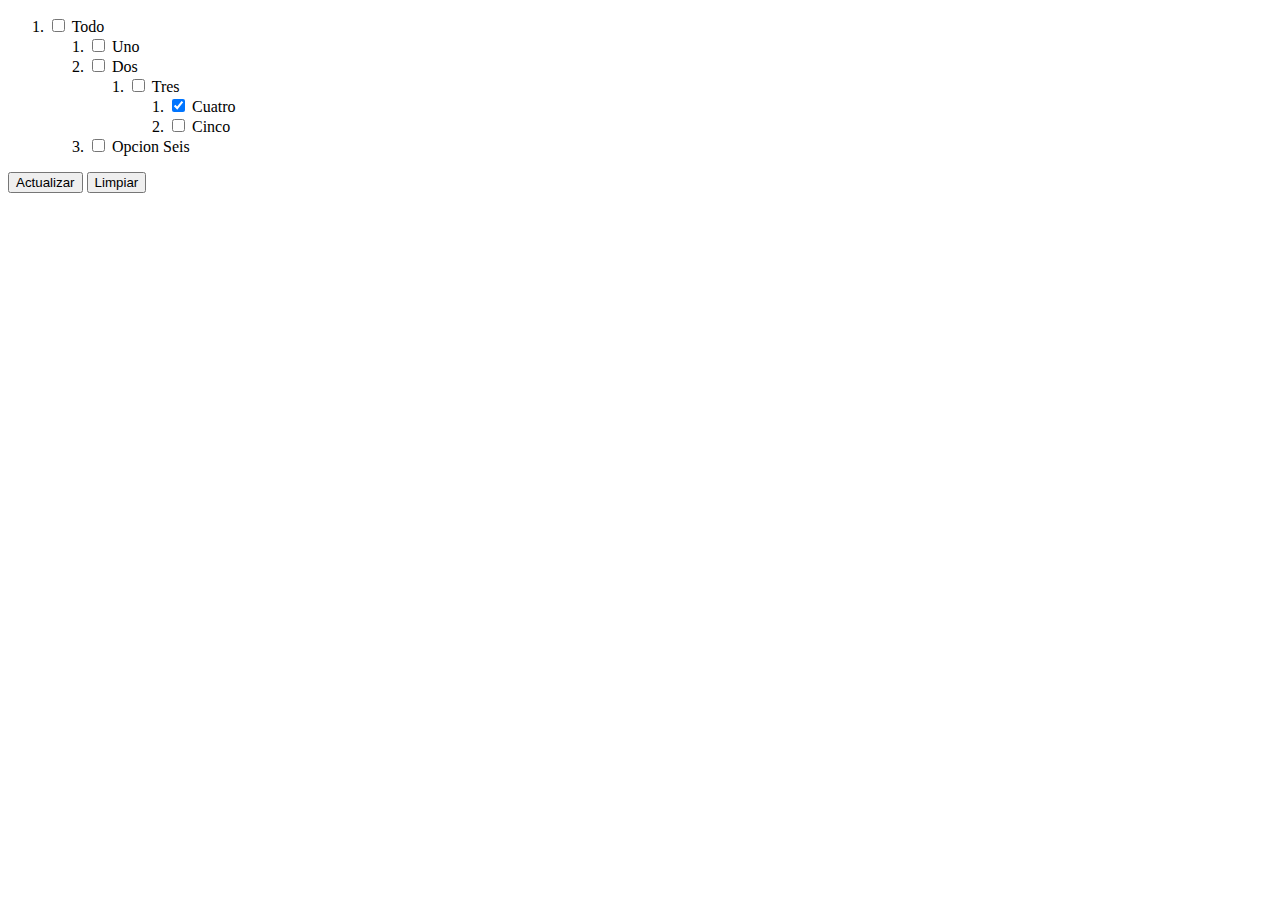
<file: res/bonsai/index.html>
<!DOCTYPE html>
<html lang="es">
  <head>
    <meta http-equiv="Content-Type" content="text/html" charset="UTF-8" />
    <meta http-equiv="X-UA-Compatible" content="IE=edge,chrome=1" />    
    <link rel='stylesheet' href='css/jquery.bonsai.css'> 
  </head>
  <body>
      <!-- TreeView colapsable -->
      <ol id='checkboxes'>
        <li class='expanded'><input id="chkmenu00" type='checkbox' value='root' /> Todo
          <ol>
            <li>
              <input id="chkmenu01" type='checkbox' value='1' /> Uno
            </li>
            <li>
              <input id="chkmenu02" type='checkbox' value='2' /> Dos
              <ol>
                <li>
                  <input id="chkmenu03" type='checkbox' value='3' /> Tres
                  <ol>
                    <li>
                      <input id="chkmenu04" type='checkbox' value='4' checked /> Cuatro
                    </li>
                    <li>
                      <input id="chkmenu05" type='checkbox' value='5' /> Cinco
                    </li>
                  </ol>
                </li>
              </ol>
            </li>
            <li><input id="chkmenu06" type='checkbox' value='6' /> Opcion Seis</li>
          </ol>
        </li>
      </ol>
      <!--/ TreeView colapsable -->
      <input type="button" id="update" value="Actualizar">
      <input type="button" id="limpiar" value="Limpiar">
      <p></p>
    <!-- jQuery -->
    <script
        src="https://code.jquery.com/jquery-3.2.1.min.js"
        integrity="sha256-hwg4gsxgFZhOsEEamdOYGBf13FyQuiTwlAQgxVSNgt4="
        crossorigin="anonymous">        
    </script>
    <!-- Libreria bonsai para treeview con checkboxes -->
    <script src='js/jquery.bonsai.js'></script>
    <script src='js/jquery.qubit.js'></script>     
    <script>
      $(document).ready(function() {
        $('#checkboxes').bonsai({
          expandAll: true,
          checkboxes: true, 
          handleDuplicateCheckboxes: true ,
          addSelectAll: true
        });
      function getCheckboxes() {
        // return all checkboxes that are not in hidden list items
        return scope.find('li')
          .filter(self.options.selectAllExclude || function() {
            return $(this).css('display') != 'none';
          })
          .find('> input[type=checkbox]');
      }        
      });
    </script>
    <!--/ Libreria bonsai para treeview con checkboxes -->
    <script>
      $('#update').on("click", function() {
        var items = $('[id*="chkmenu"]:checked').map(function() { return $(this).val().toString(); } ).get().join(",");
        $("p").html(items);
      });
      $('#limpiar').on("click", function() {
  getCheckboxes().prop({
    checked: false,
    indeterminate: false
  });
      });      
    </script>
  </body>
</html>
</file>
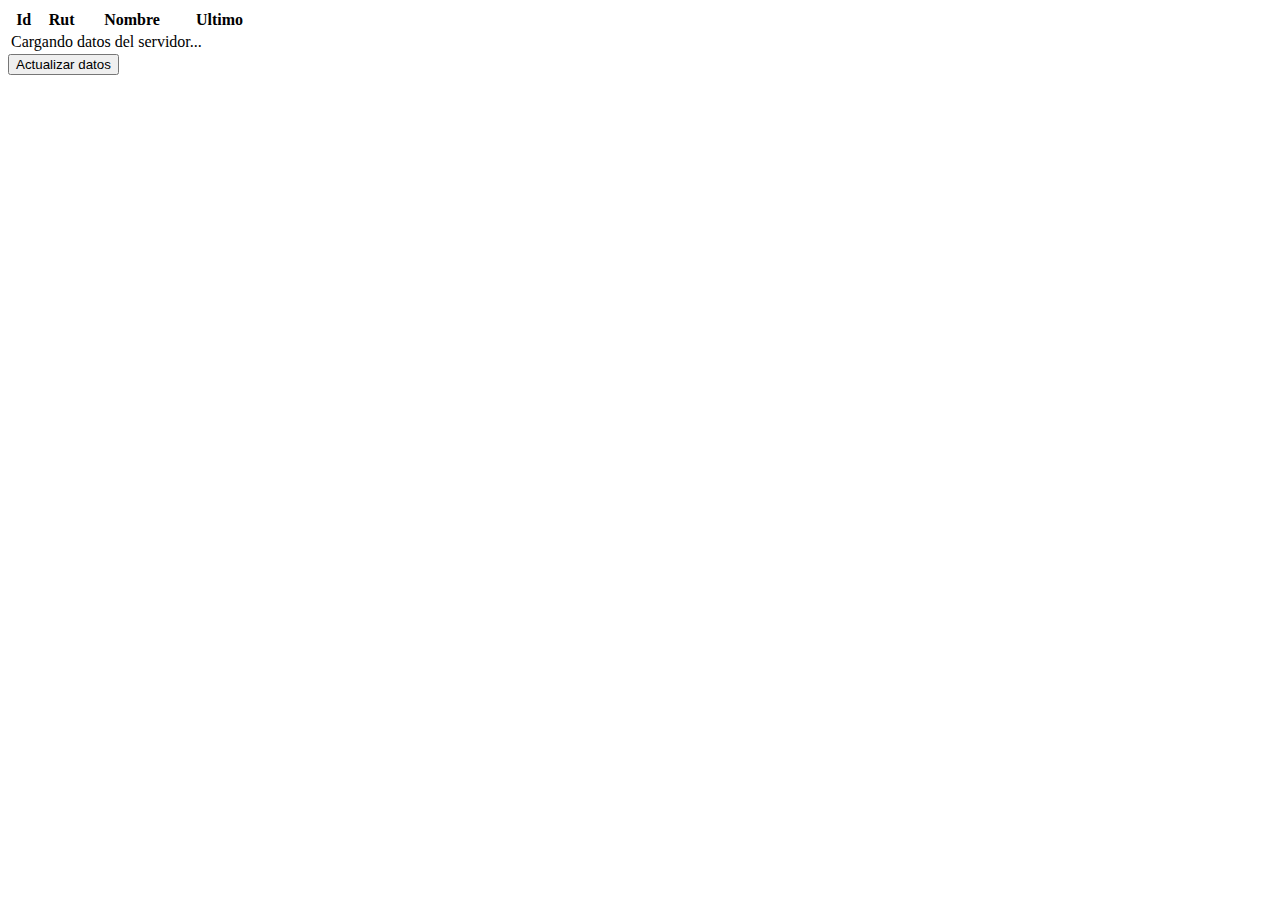
<file: res/datatable/index.html>
<!DOCTYPE html>
<html lang="es">
  <head>
    <meta http-equiv="Content-Type" content="text/html; charset=UTF-8">
    <!-- Meta, title, CSS, favicons, etc. -->
    <meta charset="utf-8">
    <meta http-equiv="X-UA-Compatible" content="IE=edge">
    <meta name="viewport"      content="width=device-width, initial-scale=1">
    <meta name="author" 	   content="Spartacus Group" />
    <meta name="description"   content="Sistema personalizado para gestion de relacion con los clientes (CRM) y automatizacion de la fuerza de ventas (SFA)" />
    <meta name="keywords"      content="spartacus,corredores,seguros,SpA,group,crm,sfa,sociedad,por,acciones,asesores,vehiculos,vida,chile" />
    <meta name="Resource-type" content="Document" />    
    <title>Spartacus group</title>
		<style type="text/css" title="currentStyle">
			@import "http://legacy.datatables.net/release-datatables/media/css/demo_table.css";
		</style>    
    
  </head>
<body>
<table id="tablajax"  class="display" width="20%">
    <thead>
        <tr>
            <th>Id</th>
            <th>Rut</th>
            <th>Nombre</th>
            <th>Ultimo</th>
        </tr>
    </thead>
	<tbody>
		<tr>
			<td colspan="4" class="dataTables_empty">Cargando datos del servidor...</td>
		</tr>
	</tbody>
</table>
<button id="up-table">Actualizar datos</button>
  <script type="text/javascript" language="javascript" src="http://legacy.datatables.net/release-datatables/media/js/jquery.js"></script>
  <script type="text/javascript" language="javascript" src="http://legacy.datatables.net/release-datatables/media/js/jquery.dataTables.js"></script>
  <script type="text/javascript" charset="utf-8">
      $(document).ready(function() {
        var oTable = $('#tablajax').dataTable( {
          "bProcessing": true,
          "bServerSide": true,
          "sAjaxSource": "server.php",
          "oLanguage": {
            "sProcessing": "Procesando...",
            "sLoadingRecords": "Espere por favor - cargando...",
            "sZeroRecords": "No hay registros que coincidan con su busqueda"
          }          
        });
        /** Actualizar los tados de la tabla por demanda **/
        $("#up-table").click(function() {
          oTable.fnDraw();
        });
			});
	</script>
</body>
</html>
</file>
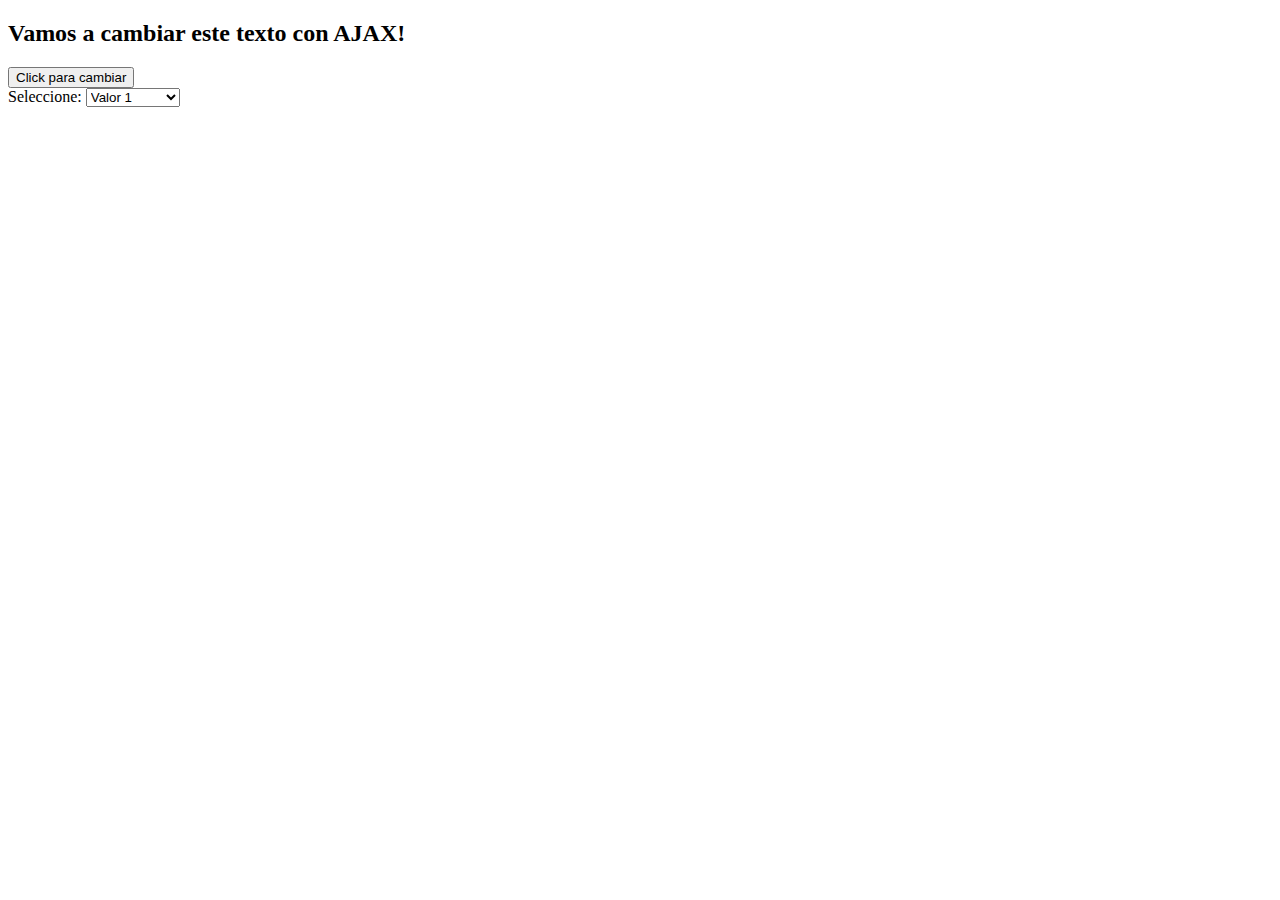
<file: res/ajax/ajax.html>
<!DOCTYPE html>
<html>
<head>
<script src="https://ajax.googleapis.com/ajax/libs/jquery/3.1.1/jquery.min.js"></script>
<script>
$(document).ready(function(){
    $("button").click(function(){
        $.ajax({type: 'POST',
                url: "demo_ajax.php",
                async: false,
                data: { 
                        'id': '123', 
                        'nombre': 'Adrian' 
                      },
                success: function(result){
                            $("#contenido").html(result);
                         }
               });
    });

    $("#sel").change(function(){
    $.ajax({type: 'POST',
            url: "demo_ajax.php",
            async: false,
            //-- Mostrar icono de espera mientras llega respuesta del script php
            beforeSend: function() {
                          $("#contenido").html("<ul class=\"fa-ul\"><li><i class=\"fa-li fa fa-spinner fa-spin\"></i><br /></li></ul>");
                        },
            data: { 
                    'id': this.value, 
                    'nombre': 'Select' 
                  },
            //-- Colocar respuesta del script php en el marco DIV indicado
            success: function(result){
                        $("#contenido").html(result);
                     }
           });
    });
    
});
</script>
<link rel="stylesheet" href="https://cdnjs.cloudflare.com/ajax/libs/font-awesome/4.7.0/css/font-awesome.min.css">
</head>
<body>

<div id="contenido"><h2>Vamos a cambiar este texto con AJAX!</h2></div>

<button>Click para cambiar</button>
<br />
Seleccione:
<select id="sel">
    <option value="1">Valor 1</option>
    <option value="2">Valor 2</option>
    <option value="3">Contenido 3</option>
</select>

</body>
</html>
</file>
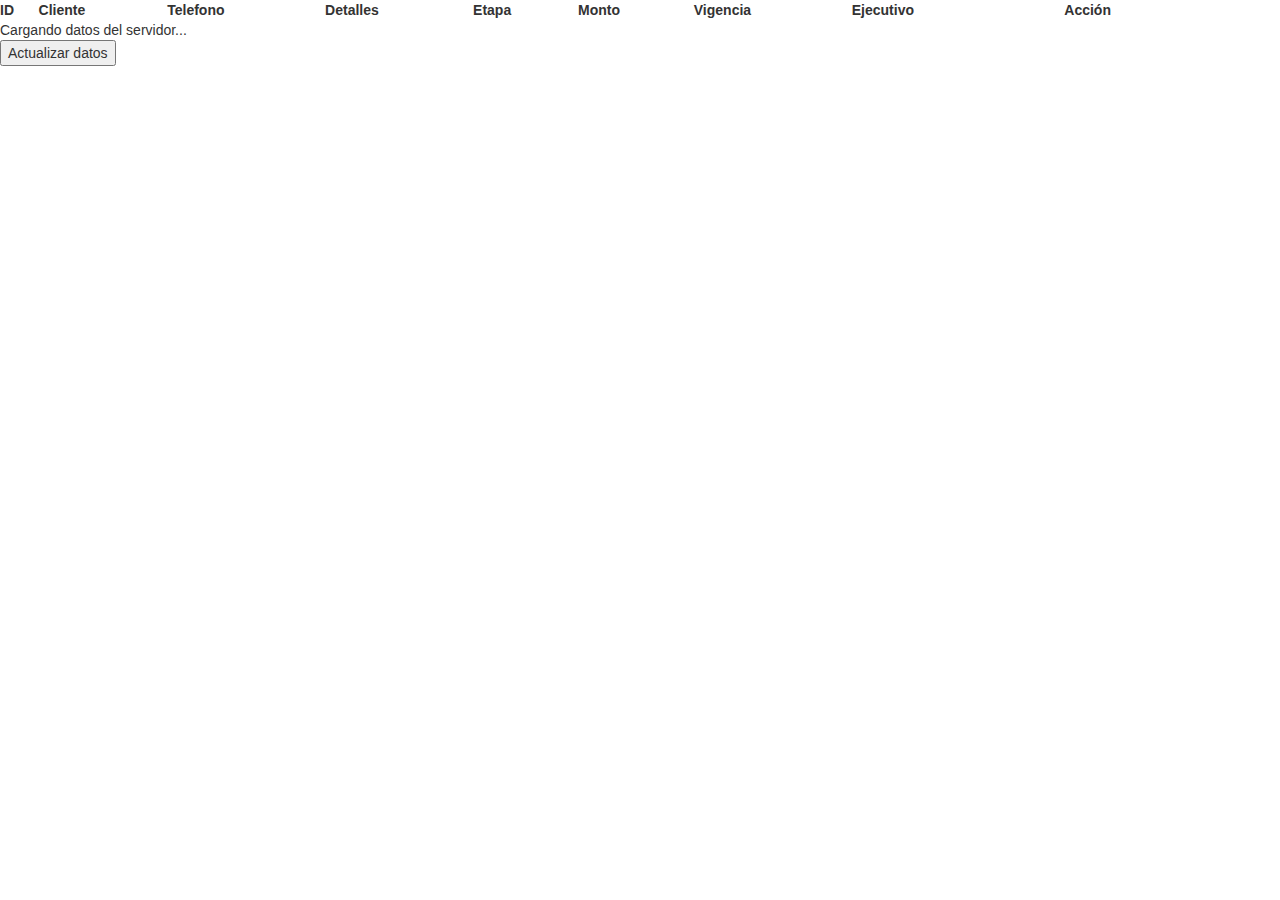
<file: res/datatable/cotizacion.html>
<!DOCTYPE html>
<html lang="es">
  <head>
    <meta http-equiv="Content-Type" content="text/html; charset=UTF-8">
    <!-- Meta, title, CSS, favicons, etc. -->
    <meta charset="utf-8">
    <meta http-equiv="X-UA-Compatible" content="IE=edge">
    <meta name="viewport"      content="width=device-width, initial-scale=1">
    <meta name="author" 	   content="Spartacus Group" />
    <meta name="description"   content="Sistema personalizado para gestion de relacion con los clientes (CRM) y automatizacion de la fuerza de ventas (SFA)" />
    <meta name="keywords"      content="spartacus,corredores,seguros,SpA,group,crm,sfa,sociedad,por,acciones,asesores,vehiculos,vida,chile" />
    <meta name="Resource-type" content="Document" />    
    <title>Spartacus group</title>

		<style type="text/css" title="currentStyle">
			@import "http://legacy.datatables.net/release-datatables/media/css/demo_table.css";
		</style>
		<!--
	  <link href="demo_table.css" rel="stylesheet" >
		-->
		<link href="https://maxcdn.bootstrapcdn.com/bootstrap/3.3.7/css/bootstrap.min.css" rel="stylesheet" integrity="sha384-BVYiiSIFeK1dGmJRAkycuHAHRg32OmUcww7on3RYdg4Va+PmSTsz/K68vbdEjh4u" crossorigin="anonymous">
    <link href="https://maxcdn.bootstrapcdn.com/font-awesome/4.7.0/css/font-awesome.min.css" rel="stylesheet" integrity="sha384-wvfXpqpZZVQGK6TAh5PVlGOfQNHSoD2xbE+QkPxCAFlNEevoEH3Sl0sibVcOQVnN" crossorigin="anonymous">
		<style type="text/css">
			.dataTables_processing {
				position: absolute;
				top: 50%;
				left: 50%;
				width: 250px;
				height: 50px;
				margin-left: -125px;
				margin-top: -15px;
				padding: 14px 0 2px 0;
				border: 1px solid #ddd;
				text-align: center;
				color: white;
				font-size: 15px;
				background-color: #73879C;
			}			
		</style>
  </head>
<body>
<table id="tablajax"  class="display" width="90%">
    <thead>
        <tr>
					<th class="column-title text-left">ID</th>
					<th class="column-title text-left">Cliente</th>
					<th class="column-title text-left">Telefono </th>
					<th class="column-title text-left">Detalles </th>
					<th class="column-title text-left">Etapa </th>
					<th class="column-title text-left">Monto </th>
					<th class="column-title text-left">Vigencia </th>
					<th class="column-title text-left">Ejecutivo </th>
					<th class="column-title no-link last text-center"><span class="nobr">Acci&oacute;n</span>
					</th>
        </tr>
    </thead>
	<tbody>
		<tr>
			<td colspan="9" class="dataTables_empty">Cargando datos del servidor...</td>
		</tr>
	</tbody>
</table>
<button id="up-table">Actualizar datos</button>
<!--
  <script type="text/javascript" language="javascript" src="http://legacy.datatables.net/release-datatables/media/js/jquery.js"></script>
-->
	<script
		src="https://code.jquery.com/jquery-3.2.1.min.js"
		integrity="sha256-hwg4gsxgFZhOsEEamdOYGBf13FyQuiTwlAQgxVSNgt4="
		crossorigin="anonymous"></script>  
	<script type="text/javascript" language="javascript" src="http://legacy.datatables.net/release-datatables/media/js/jquery.dataTables.js"></script>
	<script src="https://maxcdn.bootstrapcdn.com/bootstrap/3.3.7/js/bootstrap.min.js" integrity="sha384-Tc5IQib027qvyjSMfHjOMaLkfuWVxZxUPnCJA7l2mCWNIpG9mGCD8wGNIcPD7Txa" crossorigin="anonymous"></script>	
  <script type="text/javascript" charset="utf-8">
      $(document).ready(function() {
        var oTable = $('#tablajax').dataTable( {
					"info"      	: true,
					"searching" 	: true,
					"ordering"    : true,
					"lengthChange": true,
          "bProcessing" : true,
          "bServerSide" : true,
          "sAjaxSource" : "server-cot.php",					
          "oLanguage": {
            "sProcessing": "Procesando...",
            "sLoadingRecords": "Espere por favor - cargando...",
            "sZeroRecords": "No hay registros que coincidan con su busqueda",
						"sInfo": "Mostrando _START_ a _END_ de _TOTAL_",
						"oPaginate" : {
								"sFirst"   : 'Primera',
								"sPrevious": 'Ant.',
								"sNext"    : 'Sig.',
								"sLast"    : 'Ultima'
							},
						"sInfoEmpty": "Mostrando 0 a 0 de 0 registros",
						"sInfoFiltered": "(filtrados de _MAX_ registros totales)",
						"sLengthMenu": "Monstrando _MENU_ registros",
						"sSearch"	: "Buscar:"
          }          
        });
        /** Actualizar los tados de la tabla por demanda **/
        $("#up-table").click(function() {
          oTable.fnDraw();
        });
			});
	</script>
</body>
</html>
</file>
<file: res/datatable/demo_table.css>
/*
 *  File:         demo_table.css
 *  CVS:          $Id$
 *  Description:  CSS descriptions for DataTables demo pages
 *  Author:       Allan Jardine
 *  Created:      Tue May 12 06:47:22 BST 2009
 *  Modified:     $Date$ by $Author$
 *  Language:     CSS
 *  Project:      DataTables
 *
 *  Copyright 2009 Allan Jardine. All Rights Reserved.
 *
 * ***************************************************************************
 * DESCRIPTION
 *
 * The styles given here are suitable for the demos that are used with the standard DataTables
 * distribution (see www.datatables.net). You will most likely wish to modify these styles to
 * meet the layout requirements of your site.
 *
 * Common issues:
 *   'full_numbers' pagination - I use an extra selector on the body tag to ensure that there is
 *     no conflict between the two pagination types. If you want to use full_numbers pagination
 *     ensure that you either have "example_alt_pagination" as a body class name, or better yet,
 *     modify that selector.
 *   Note that the path used for Images is relative. All images are by default located in
 *     ../images/ - relative to this CSS file.
 */

/* * * * * * * * * * * * * * * * * * * * * * * * * * * * * * * * * * * * *
 * DataTables features
 */

.dataTables_wrapper {
	position: relative;
	clear: both;
	zoom: 1; /* Feeling sorry for IE */
}

.dataTables_processing {
	position: absolute;
	top: 50%;
	left: 50%;
	width: 250px;
	height: 50px;
	margin-left: -125px;
	margin-top: -15px;
	padding: 14px 0 2px 0;
	border: 1px solid #ddd;
	text-align: center;
	color: white;
	font-size: 15px;
	background-color: #73879C;
}

.dataTables_length {
	width: 40%;
	float: left;
}

.dataTables_filter {
	width: 50%;
	float: right;
	text-align: right;
}

.dataTables_info {
	width: 60%;
	float: left;
}

.dataTables_paginate {
	float: right;
	text-align: right;
}

/* Pagination nested */
.paginate_disabled_previous, .paginate_enabled_previous,
.paginate_disabled_next, .paginate_enabled_next {
	height: 19px;
	float: left;
	cursor: pointer;
	*cursor: hand;
	color: #111 !important;
}
.paginate_disabled_previous:hover, .paginate_enabled_previous:hover,
.paginate_disabled_next:hover, .paginate_enabled_next:hover {
	text-decoration: none !important;
}
.paginate_disabled_previous:active, .paginate_enabled_previous:active,
.paginate_disabled_next:active, .paginate_enabled_next:active {
	outline: none;
}

.paginate_disabled_previous,
.paginate_disabled_next {
	color: #666 !important;
}
.paginate_disabled_previous, .paginate_enabled_previous {
	padding-left: 23px;
}
.paginate_disabled_next, .paginate_enabled_next {
	padding-right: 23px;
	margin-left: 10px;
}

.paginate_disabled_previous {
	background: url('../images/back_disabled.png') no-repeat top left;
}

.paginate_enabled_previous {
	background: url('../images/back_enabled.png') no-repeat top left;
}
.paginate_enabled_previous:hover {
	background: url('../images/back_enabled_hover.png') no-repeat top left;
}

.paginate_disabled_next {
	background: url('../images/forward_disabled.png') no-repeat top right;
}

.paginate_enabled_next {
	background: url('../images/forward_enabled.png') no-repeat top right;
}
.paginate_enabled_next:hover {
	background: url('../images/forward_enabled_hover.png') no-repeat top right;
}



/* * * * * * * * * * * * * * * * * * * * * * * * * * * * * * * * * * * * *
 * DataTables display
 */
table.display {
	margin: 0 auto;
	clear: both;
	width: 100%;
	
	/* Note Firefox 3.5 and before have a bug with border-collapse
	 * ( https://bugzilla.mozilla.org/show%5Fbug.cgi?id=155955 ) 
	 * border-spacing: 0; is one possible option. Conditional-css.com is
	 * useful for this kind of thing
	 *
	 * Further note IE 6/7 has problems when calculating widths with border width.
	 * It subtracts one px relative to the other browsers from the first column, and
	 * adds one to the end...
	 *
	 * If you want that effect I'd suggest setting a border-top/left on th/td's and 
	 * then filling in the gaps with other borders.
	 */
}

table.display thead th {
	padding: 3px 18px 3px 10px;
	border-bottom: 1px solid black;
	font-weight: bold;
	cursor: pointer;
	* cursor: hand;
}

table.display tfoot th {
	padding: 3px 18px 3px 10px;
	border-top: 1px solid black;
	font-weight: bold;
}

table.display tr.heading2 td {
	border-bottom: 1px solid #aaa;
}

table.display td {
	padding: 3px 10px;
}

table.display td.center {
	text-align: center;
}



/* * * * * * * * * * * * * * * * * * * * * * * * * * * * * * * * * * * * *
 * DataTables sorting
 */

.sorting_asc {
	background: url('../images/sort_asc.png') no-repeat center right;
}

.sorting_desc {
	background: url('../images/sort_desc.png') no-repeat center right;
}

.sorting {
	background: url('../images/sort_both.png') no-repeat center right;
}

.sorting_asc_disabled {
	background: url('../images/sort_asc_disabled.png') no-repeat center right;
}

.sorting_desc_disabled {
	background: url('../images/sort_desc_disabled.png') no-repeat center right;
}
 
table.display thead th:active,
table.display thead td:active {
	outline: none;
}




/* * * * * * * * * * * * * * * * * * * * * * * * * * * * * * * * * * * * *
 * DataTables row classes
 */
table.display tr.odd.gradeA {
	background-color: #ddffdd;
}

table.display tr.even.gradeA {
	background-color: #eeffee;
}

table.display tr.odd.gradeC {
	background-color: #ddddff;
}

table.display tr.even.gradeC {
	background-color: #eeeeff;
}

table.display tr.odd.gradeX {
	background-color: #ffdddd;
}

table.display tr.even.gradeX {
	background-color: #ffeeee;
}

table.display tr.odd.gradeU {
	background-color: #ddd;
}

table.display tr.even.gradeU {
	background-color: #eee;
}


tr.odd {
	background-color: #E2E4FF;
}

tr.even {
	background-color: white;
}





/* * * * * * * * * * * * * * * * * * * * * * * * * * * * * * * * * * * * *
 * Misc
 */
.dataTables_scroll {
	clear: both;
}

.dataTables_scrollBody {
	*margin-top: -1px;
	-webkit-overflow-scrolling: touch;
}

.top, .bottom {
	padding: 15px;
	background-color: #F5F5F5;
	border: 1px solid #CCCCCC;
}

.top .dataTables_info {
	float: none;
}

.clear {
	clear: both;
}

.dataTables_empty {
	text-align: center;
}

tfoot input {
	margin: 0.5em 0;
	width: 100%;
	color: #444;
}

tfoot input.search_init {
	color: #999;
}

td.group {
	background-color: #d1cfd0;
	border-bottom: 2px solid #A19B9E;
	border-top: 2px solid #A19B9E;
}

td.details {
	background-color: #d1cfd0;
	border: 2px solid #A19B9E;
}


.example_alt_pagination div.dataTables_info {
	width: 40%;
}

.paging_full_numbers {
	width: 400px;
	height: 22px;
	line-height: 22px;
}

.paging_full_numbers a:active {
	outline: none
}

.paging_full_numbers a:hover {
	text-decoration: none;
}

.paging_full_numbers a.paginate_button,
 	.paging_full_numbers a.paginate_active {
	border: 1px solid #aaa;
	-webkit-border-radius: 5px;
	-moz-border-radius: 5px;
	padding: 2px 5px;
	margin: 0 3px;
	cursor: pointer;
	*cursor: hand;
	color: #333 !important;
}

.paging_full_numbers a.paginate_button {
	background-color: #ddd;
}

.paging_full_numbers a.paginate_button:hover {
	background-color: #ccc;
	text-decoration: none !important;
}

.paging_full_numbers a.paginate_active {
	background-color: #99B3FF;
}

table.display tr.even.row_selected td {
	background-color: #B0BED9;
}

table.display tr.odd.row_selected td {
	background-color: #9FAFD1;
}


/*
 * Sorting classes for columns
 */
/* For the standard odd/even */
tr.odd td.sorting_1 {
	background-color: #D3D6FF;
}

tr.odd td.sorting_2 {
	background-color: #DADCFF;
}

tr.odd td.sorting_3 {
	background-color: #E0E2FF;
}

tr.even td.sorting_1 {
	background-color: #EAEBFF;
}

tr.even td.sorting_2 {
	background-color: #F2F3FF;
}

tr.even td.sorting_3 {
	background-color: #F9F9FF;
}


/* For the Conditional-CSS grading rows */
/*
 	Colour calculations (based off the main row colours)
  Level 1:
		dd > c4
		ee > d5
	Level 2:
	  dd > d1
	  ee > e2
 */
tr.odd.gradeA td.sorting_1 {
	background-color: #c4ffc4;
}

tr.odd.gradeA td.sorting_2 {
	background-color: #d1ffd1;
}

tr.odd.gradeA td.sorting_3 {
	background-color: #d1ffd1;
}

tr.even.gradeA td.sorting_1 {
	background-color: #d5ffd5;
}

tr.even.gradeA td.sorting_2 {
	background-color: #e2ffe2;
}

tr.even.gradeA td.sorting_3 {
	background-color: #e2ffe2;
}

tr.odd.gradeC td.sorting_1 {
	background-color: #c4c4ff;
}

tr.odd.gradeC td.sorting_2 {
	background-color: #d1d1ff;
}

tr.odd.gradeC td.sorting_3 {
	background-color: #d1d1ff;
}

tr.even.gradeC td.sorting_1 {
	background-color: #d5d5ff;
}

tr.even.gradeC td.sorting_2 {
	background-color: #e2e2ff;
}

tr.even.gradeC td.sorting_3 {
	background-color: #e2e2ff;
}

tr.odd.gradeX td.sorting_1 {
	background-color: #ffc4c4;
}

tr.odd.gradeX td.sorting_2 {
	background-color: #ffd1d1;
}

tr.odd.gradeX td.sorting_3 {
	background-color: #ffd1d1;
}

tr.even.gradeX td.sorting_1 {
	background-color: #ffd5d5;
}

tr.even.gradeX td.sorting_2 {
	background-color: #ffe2e2;
}

tr.even.gradeX td.sorting_3 {
	background-color: #ffe2e2;
}

tr.odd.gradeU td.sorting_1 {
	background-color: #c4c4c4;
}

tr.odd.gradeU td.sorting_2 {
	background-color: #d1d1d1;
}

tr.odd.gradeU td.sorting_3 {
	background-color: #d1d1d1;
}

tr.even.gradeU td.sorting_1 {
	background-color: #d5d5d5;
}

tr.even.gradeU td.sorting_2 {
	background-color: #e2e2e2;
}

tr.even.gradeU td.sorting_3 {
	background-color: #e2e2e2;
}


/*
 * Row highlighting example
 */
.ex_highlight #example tbody tr.even:hover, #example tbody tr.even td.highlighted {
	background-color: #ECFFB3;
}

.ex_highlight #example tbody tr.odd:hover, #example tbody tr.odd td.highlighted {
	background-color: #E6FF99;
}

.ex_highlight_row #example tr.even:hover {
	background-color: #ECFFB3;
}

.ex_highlight_row #example tr.even:hover td.sorting_1 {
	background-color: #DDFF75;
}

.ex_highlight_row #example tr.even:hover td.sorting_2 {
	background-color: #E7FF9E;
}

.ex_highlight_row #example tr.even:hover td.sorting_3 {
	background-color: #E2FF89;
}

.ex_highlight_row #example tr.odd:hover {
	background-color: #E6FF99;
}

.ex_highlight_row #example tr.odd:hover td.sorting_1 {
	background-color: #D6FF5C;
}

.ex_highlight_row #example tr.odd:hover td.sorting_2 {
	background-color: #E0FF84;
}

.ex_highlight_row #example tr.odd:hover td.sorting_3 {
	background-color: #DBFF70;
}


/*
 * KeyTable
 */
table.KeyTable td {
	border: 3px solid transparent;
}

table.KeyTable td.focus {
	border: 3px solid #3366FF;
}

table.display tr.gradeA {
	background-color: #eeffee;
}

table.display tr.gradeC {
	background-color: #ddddff;
}

table.display tr.gradeX {
	background-color: #ffdddd;
}

table.display tr.gradeU {
	background-color: #ddd;
}

div.box {
	height: 100px;
	padding: 10px;
	overflow: auto;
	border: 1px solid #8080FF;
	background-color: #E5E5FF;
}
</file>
